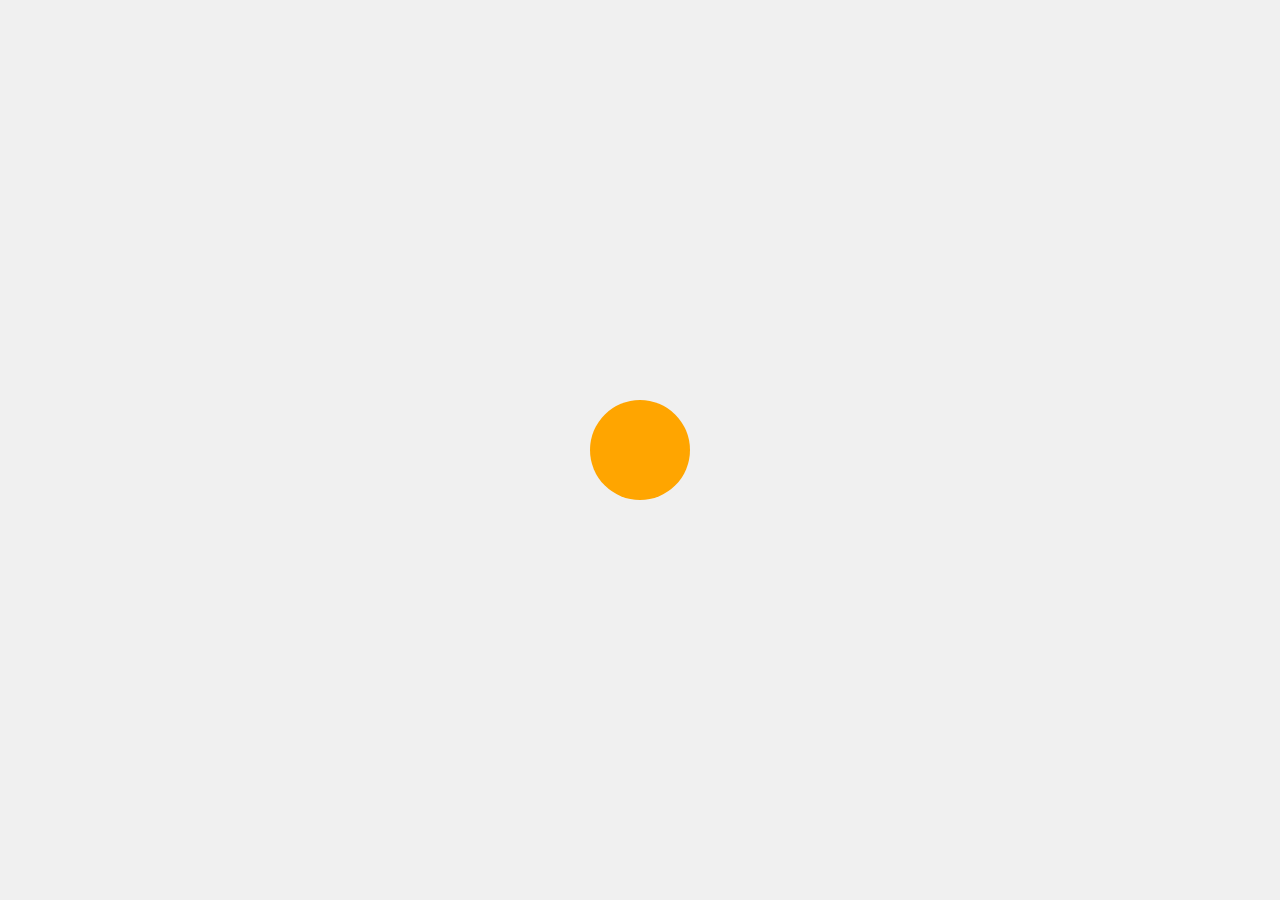
<file: Index.html>
<!DOCTYPE html>
<html lang="en">
<head>
    <meta charset="UTF-8">
    <meta name="viewport" content="width=device-width, initial-scale=1.0">
    <title>Animation Website</title>
    <style>
        body {
            margin: 0;
            background-color: #f0f0f0;
            font-family: Arial, sans-serif;
        }
        #character {
            width: 100px;
            height: 100px;
            background-color: orange;
            border-radius: 50%;
            position: absolute;
            top: 50%;
            left: 50%;
            transform: translate(-50%, -50%);
        }
        @keyframes move {
            0% { left: 0; }
            50% { left: 50%; }
            100% { left: 100%; }
        }
    </style>
</head>
<body>
    <div id="character"></div>
    <script>
        const character = document.getElementById('character');
        let move = false;

        // Character movement
        character.addEventListener('click', () => {
            move = !move;
            if (move) {
                character.style.animation = "move 2s infinite alternate";
            } else {
                character.style.animation = "none";
            }
        });
    </script>
</body>
</html>
</file>
